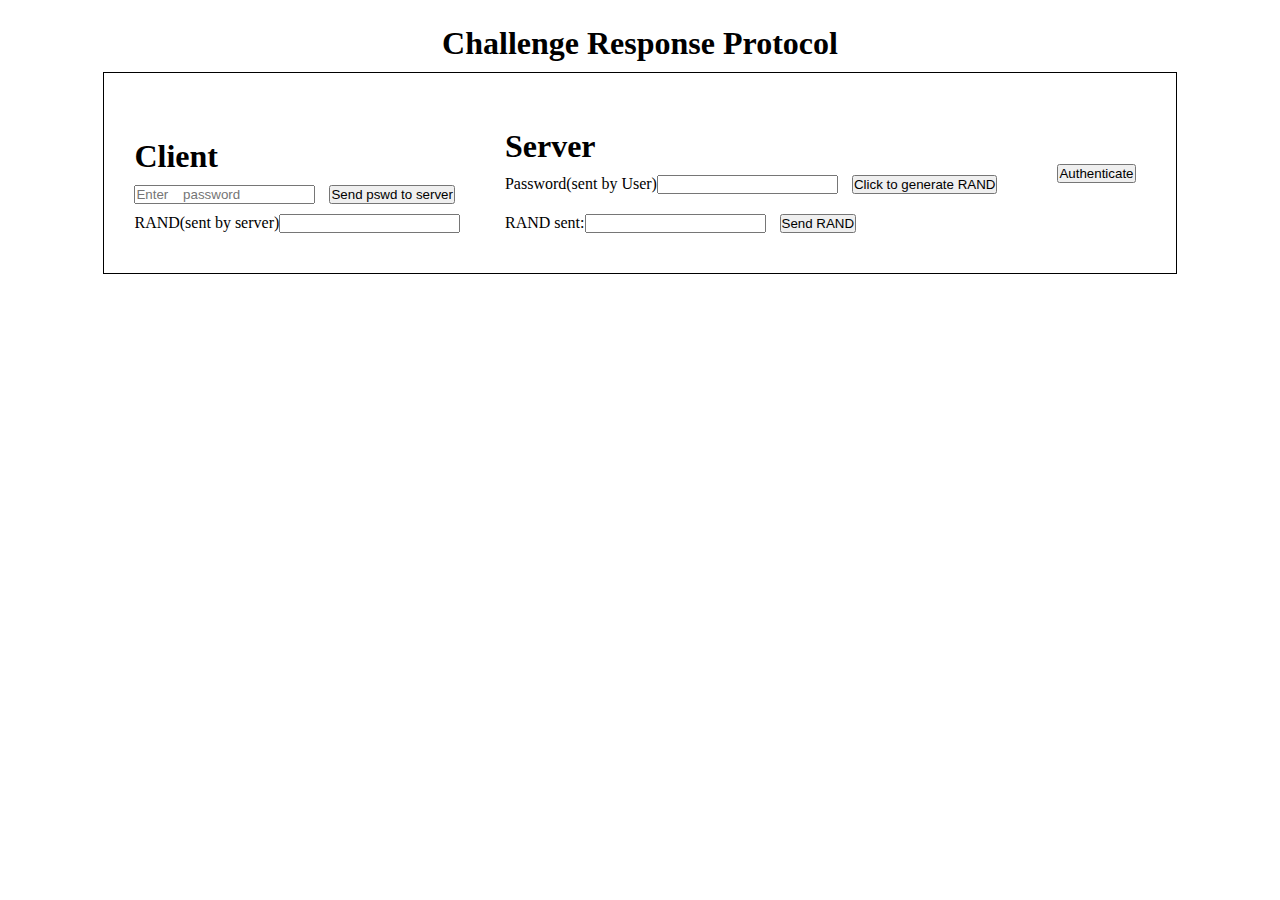
<file: Information and Network Security (Lab)/practice_ost/EXP7/index.html>
<!DOCTYPE html>
<html lang="en">

<head>

    <head charset="utf-8">
        <title>title</title>
        <link rel="stylesheet" href="styles.css">
    </head>

<body>
    <h1>Challenge Response Protocol</h1>
    <div class="container">
        <div>
            <h1>Client</h1>
            <input type="number" name="password" id="pswd" placeholder="Enter
    password">
            <button onclick="return sendPSWD()">Send pswd to
                server</button><br>
            RAND(sent by server)<input type="number" id="dispRAND" readonly>
        </div>
        <div>
            <h1>Server</h1>
            Password(sent by User)<input type="text" id="dispPSWD" readonly>
            <button onclick="return genRAND()">Click to generate RAND</button><br>
            RAND sent:<input type="number" id="RAND" readonly>
            <button onclick="return sendRAND()">Send RAND</button><br>
        </div>
        <div>
            <button onclick="return authenticate()">Authenticate</button>
        </div>
    </div>

    <br>
    <h1 id="result"></h1>

</body>

<script src="script.js"></script>

</html>
</file>
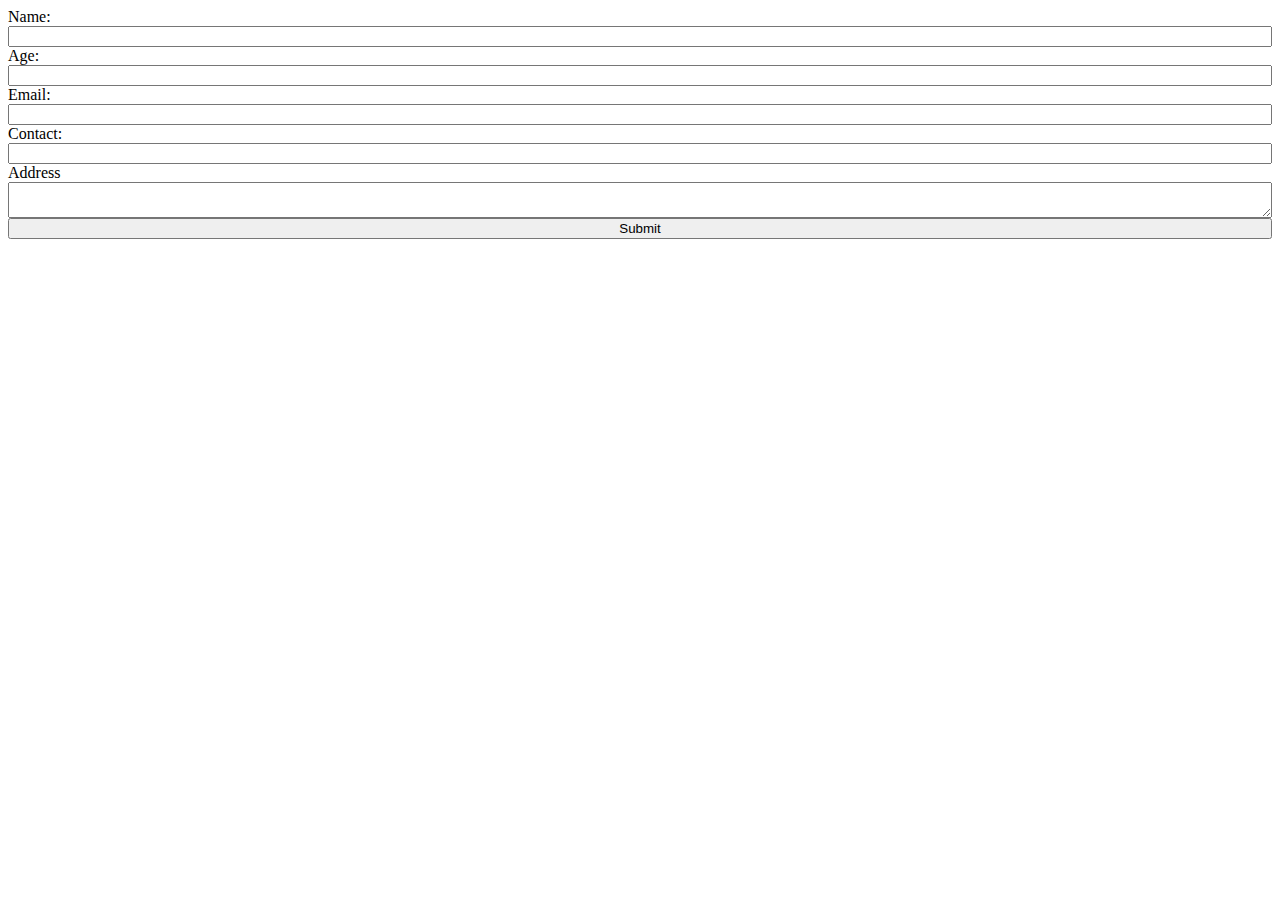
<file: Web Programming 2 - (Lab)/practice/form/index.html>
<!DOCTYPE html>
<html lang="en">

<head>
    <head charset="utf-8">
        <title>title</title>
    </head>
<body>
    <form method="post" action="process_form.php" style="
        display: flex;
        flex-direction:column;
    ">
        <label>Name:</label>
        <input type="text" name="name" />

        <label>Age:</label>
        <input type="number" name="age" />

        <label>Email:</label>
        <input type="email" name="email" />

        <label>Contact:</label>
        <input type="number" name="phone" />

        <label>Address</label>
        <textarea type="text" name="address"></textarea>

        <input type="submit" value="Submit">
    </form>
</body>

</html>
</file>
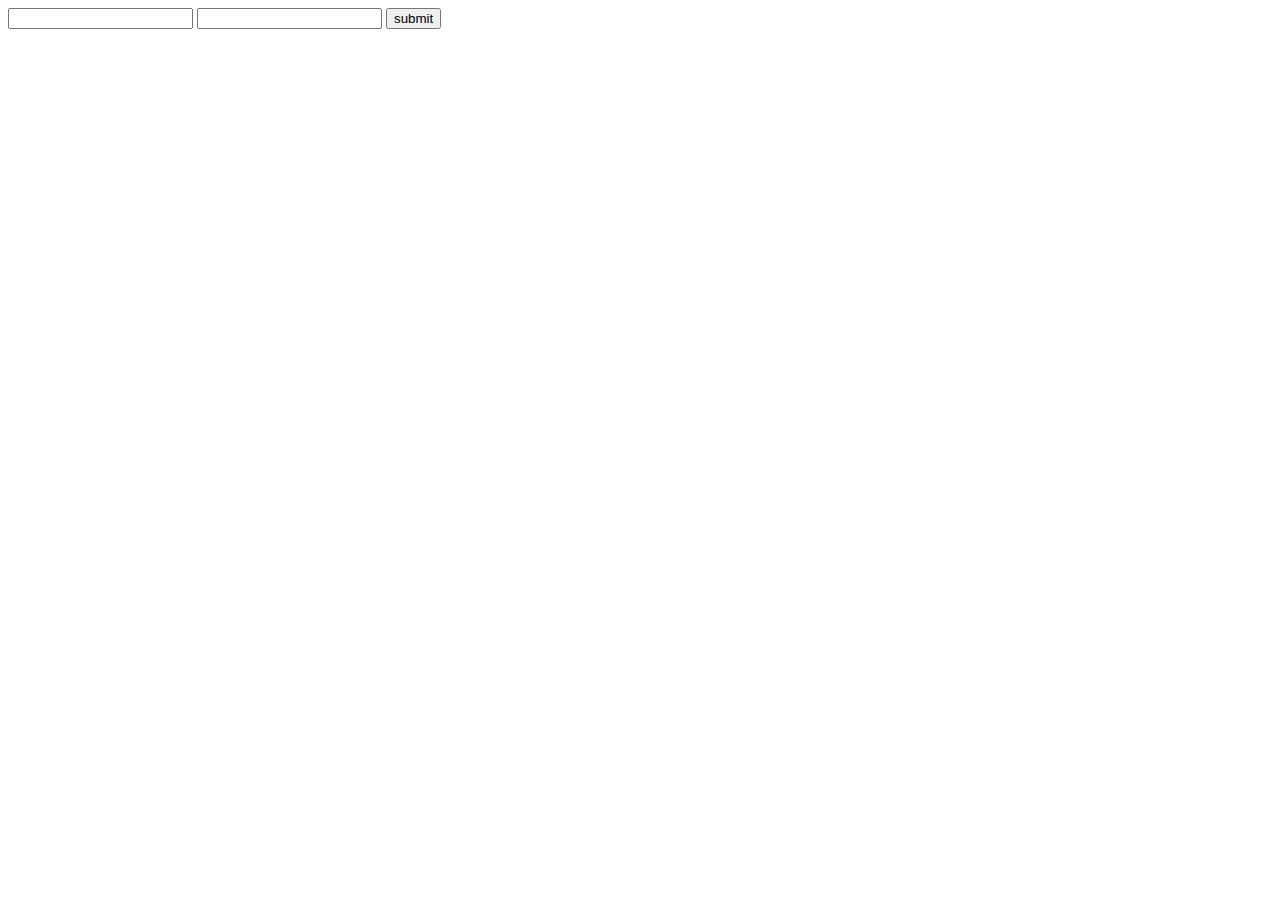
<file: Web Programming 2 - (Lab)/practice/que/index.html>
<!DOCTYPE html>
<html lang="en">

<head>
    <head charset="utf-8">
    <title>title</title>
</head>

<body>
    <form method="post" action="response.php">
        <input type="text" name="name"/>
        <input type="text" name="age"/>
        <input type="submit" value="submit"/>
    </form>
</body>
</html>
</file>
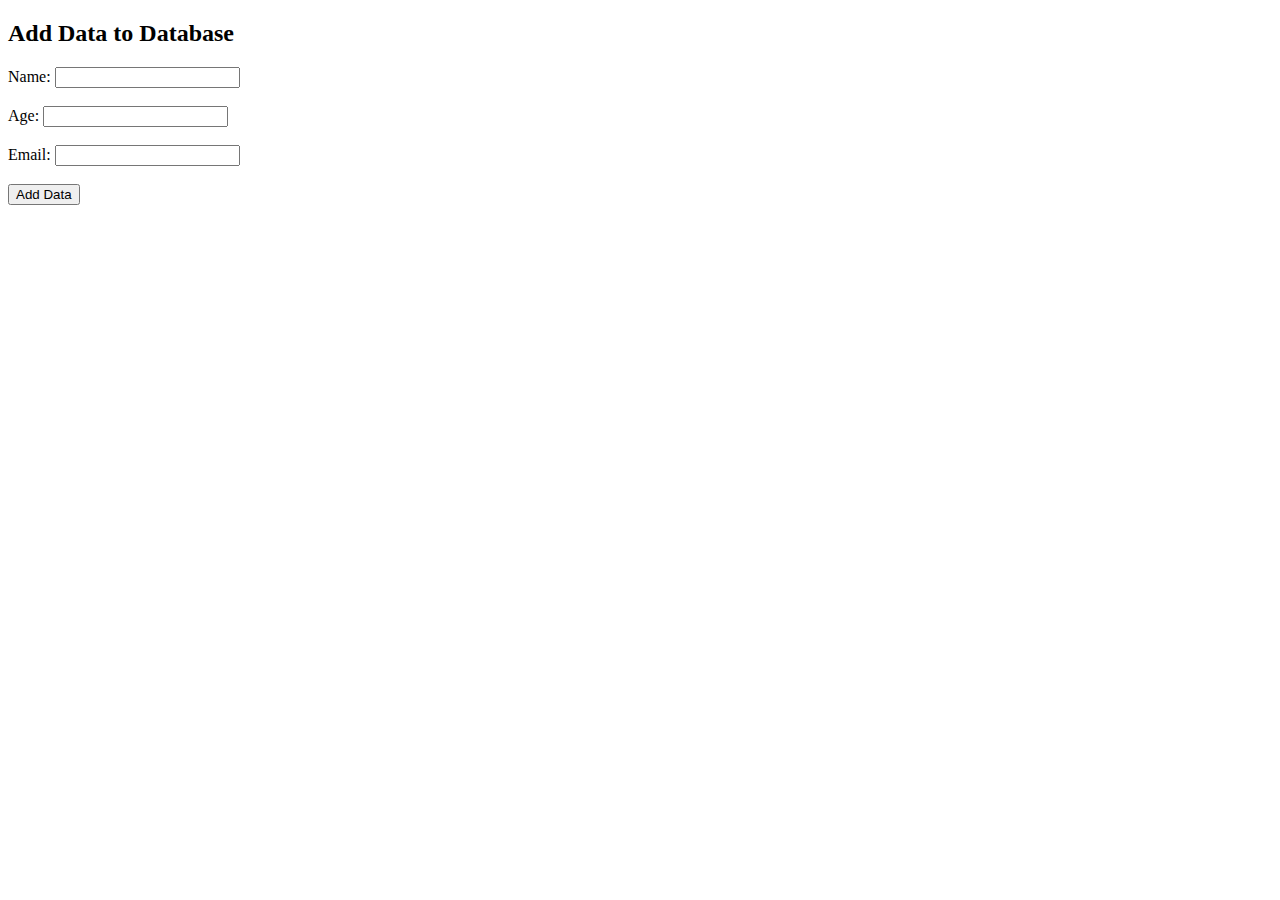
<file: Web Programming 2 - (Lab)/practice/mysql/add.html>
<!DOCTYPE html>
<html>

<head>
    <title>Add Data to Database</title>
</head>

<body>
    <h2>Add Data to Database</h2>
    <form method="post" action="adder.php">
        <label for="name">Name:</label>
        <input type="text" id="name" name="name" required><br><br>

        <label for="age">Age:</label>
        <input type="number" id="age" name="age" required><br><br>

        <label for="email">Email:</label>
        <input type="email" id="email" name="email" required><br><br>

        <button type="submit" name="add_data">Add Data</button>
    </form>
</body>

</html>
</file>
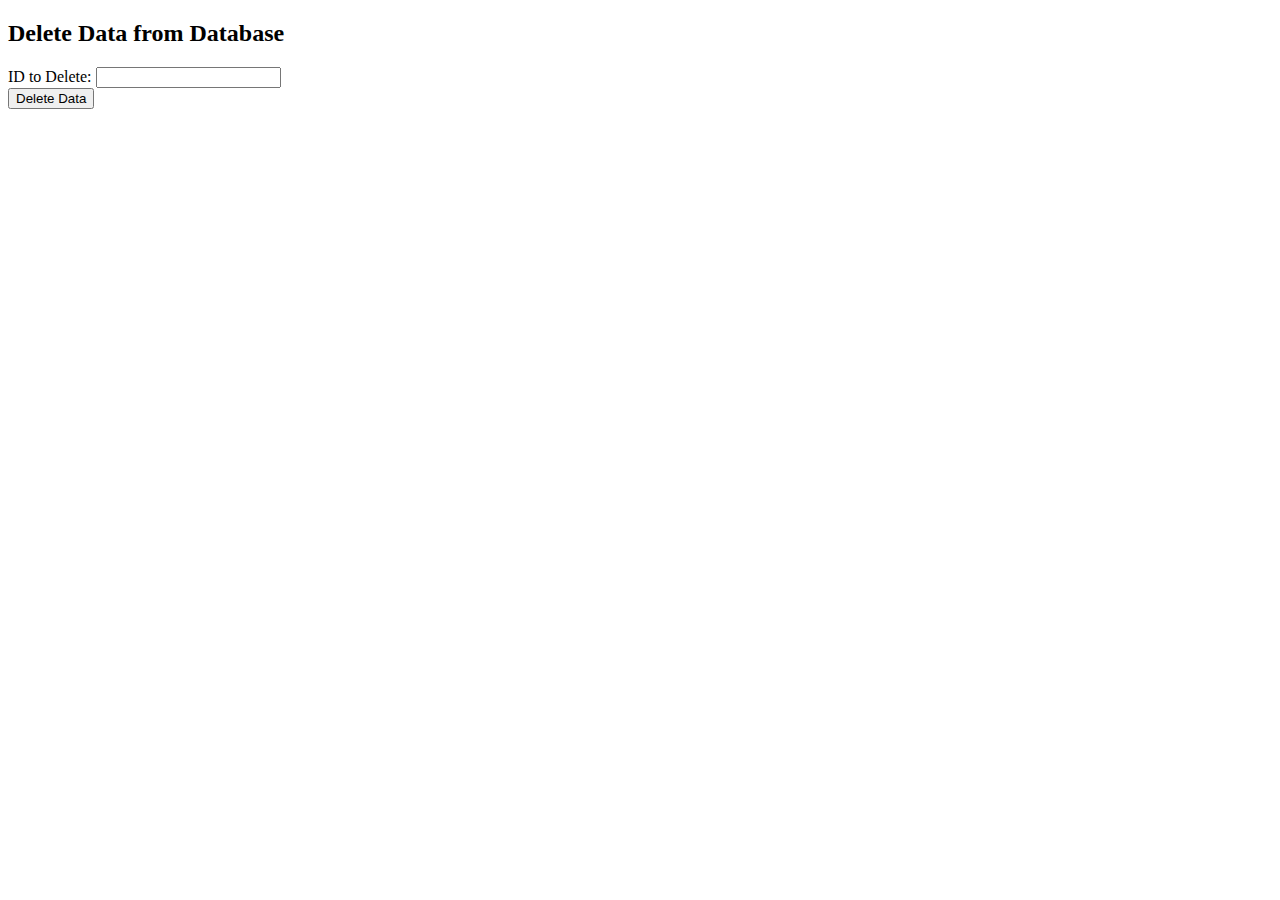
<file: Web Programming 2 - (Lab)/practice/mysql/delete.html>
<!DOCTYPE html>
<html>

<head>
    <title>Delete Data from Database</title>
</head>

<body>
    <h2>Delete Data from Database</h2>
    <form method="post" action="delete_data.php">
        <label for="id">ID to Delete:</label>
        <input type="number" id="id" name="id" required><br><form>

        <button type="submit" name="delete_data">Delete Data</button>
    </form>
</body>

</html>
</file>
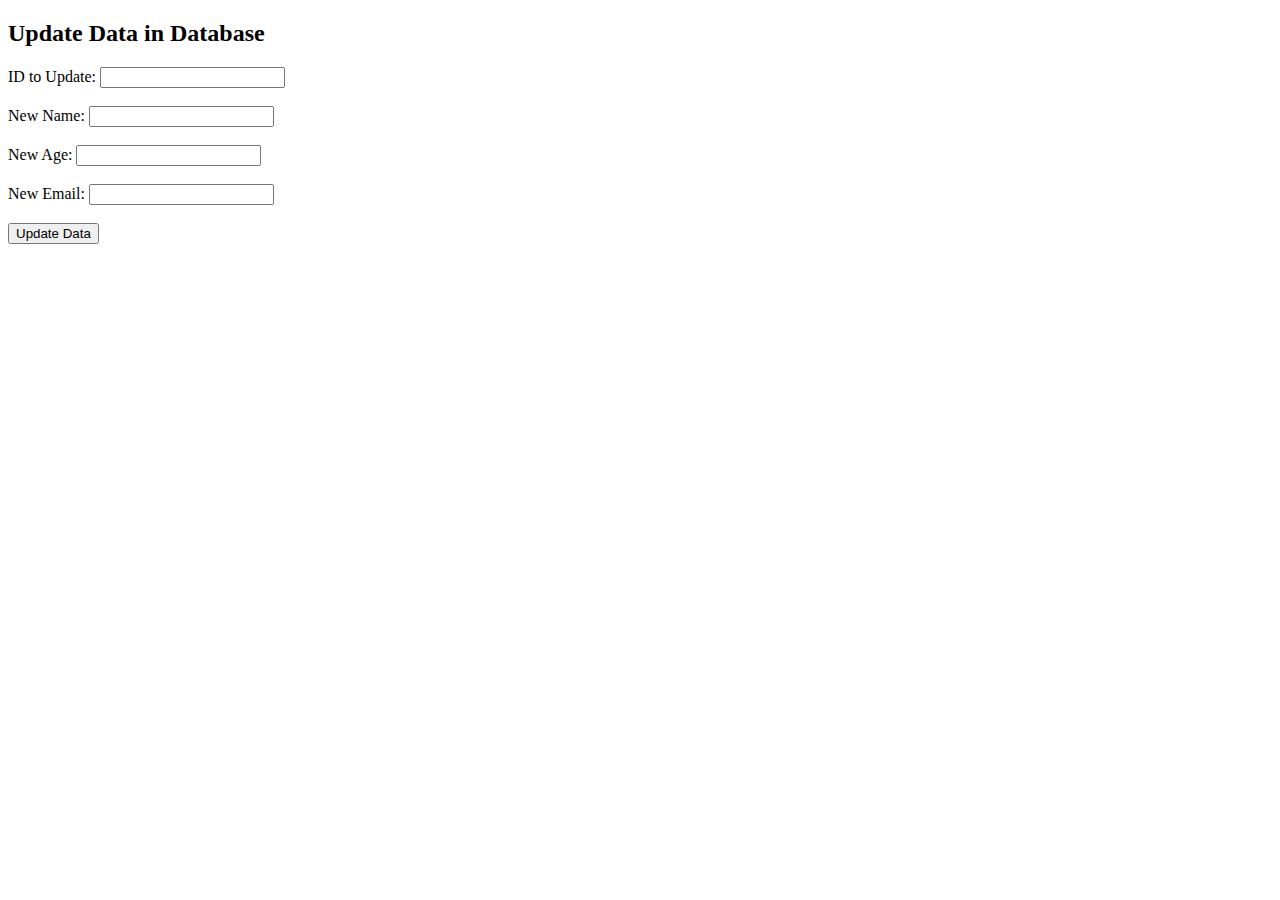
<file: Web Programming 2 - (Lab)/practice/mysql/update.html>
<!DOCTYPE html>
<html>

<head>
    <title>Update Data in Database</title>
</head>

<body>
    <h2>Update Data in Database</h2>
    <form method="post" action="update_data.php">
        <label for="id">ID to Update:</label>
        <input type="number" id="id" name="id" required><br><br>

        <label for="name">New Name:</label>
        <input type="text" id="name" name="name" required><br><br>

        <label for="age">New Age:</label>
        <input type="number" id="age" name="age" required><br><br>

        <label for="email">New Email:</label>
        <input type="email" id="email" name="email" required><br><br>

        <button type="submit" name="update_data">Update Data</button>
    </form>
</body>

</html>
</file>
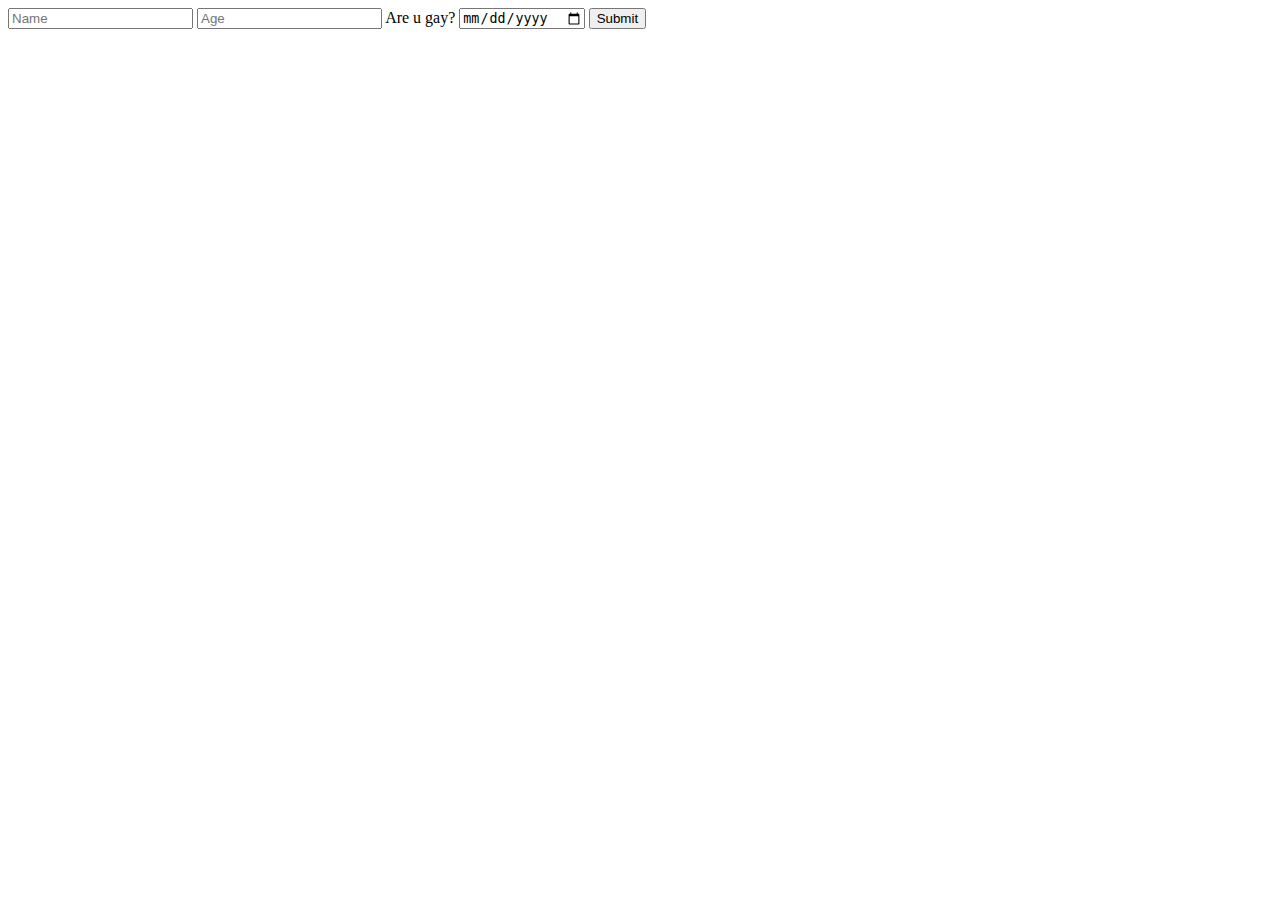
<file: Web Programming 2 - (Lab)/practice/que/cookiepage.html>
<!DOCTYPE html>
<html lang="en">

<head>
    <head charset="utf-8">
    <title>title</title>
</head>

<body>
    <form method="post" action="cookie1.php">
        <input type="text" placeholder="Name" name="name" />
        <input type="number" placeholder="Age" name="age" />
        <label>Are u gay?</label>
        <input type="date" name="gay"/>
        <input type="submit" value="Submit">
    </form>
</body>

</html>
</file>
<file: Information and Network Security (Lab)/practice_ost/EXP7/styles.css>
* {
  margin: 0;
  padding: 0;
  box-sizing: border-box;
}

body {
  display: flex;
  flex-direction: column;
  justify-content: center;
  align-items: center;
}

div {
  align-items: center;
  /* border: 1px solid black; */
  padding: 10px;
  margin: 10px;
}
.container {
  display: flex;
  flex-direction: row;
  justify-content: center;
  align-items: center;
  border: 1px solid black;
  padding: 10px;
  margin: 10px;
}

button {
  margin: 10px;
}

h1 {
    margin-top:25px;
}
</file>
